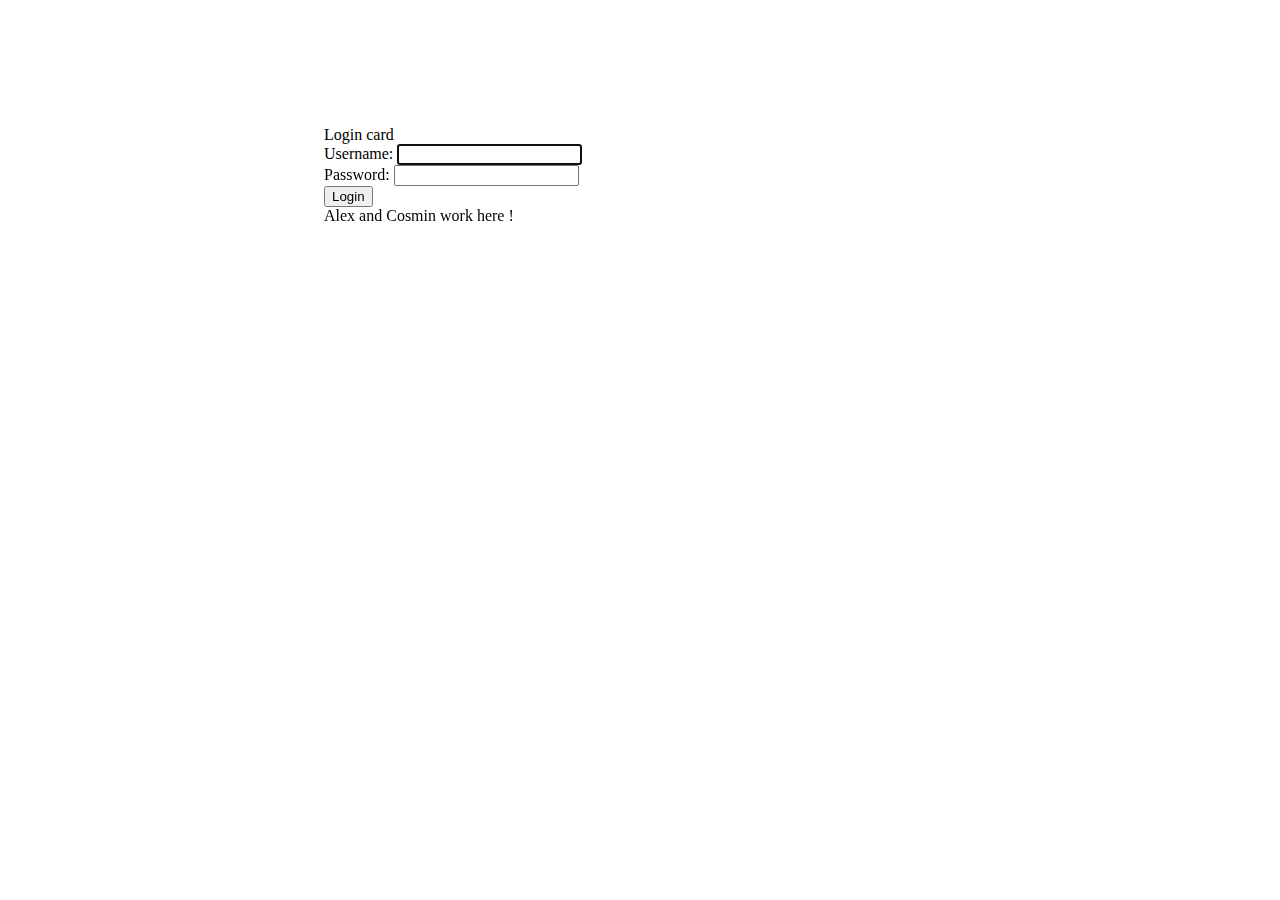
<file: src/main/webapp/templates/user/login.html>
<!DOCTYPE html>
<html lang="en" xmlns="http://www.w3.org/1999/xhtml" xmlns:th="http://www.thymeleaf.org">
<head th:insert="header.html :: header">
</head>
<body>
<div style="margin-top: 10%; width: 50%; margin-left: 25%" class="card text-center">
    <div class="card-header">
        Login card
    </div>
    <div class="card-body">

        <form name="loginForm" method="post" action="/loginValidation">
            Username: <label>
            <input type="text" name="username" required autofocus/>
        </label> <br/>
            Password: <label>
            <input type="password" name="password" required/>
        </label> <br/>
            <input type="submit" value="Login" class="btn btn-primary"/>
        </form>

    </div>
    <div class="card-footer text-muted">
        Alex and Cosmin work here !
    </div>
</div>


</body>
</html>
</file>
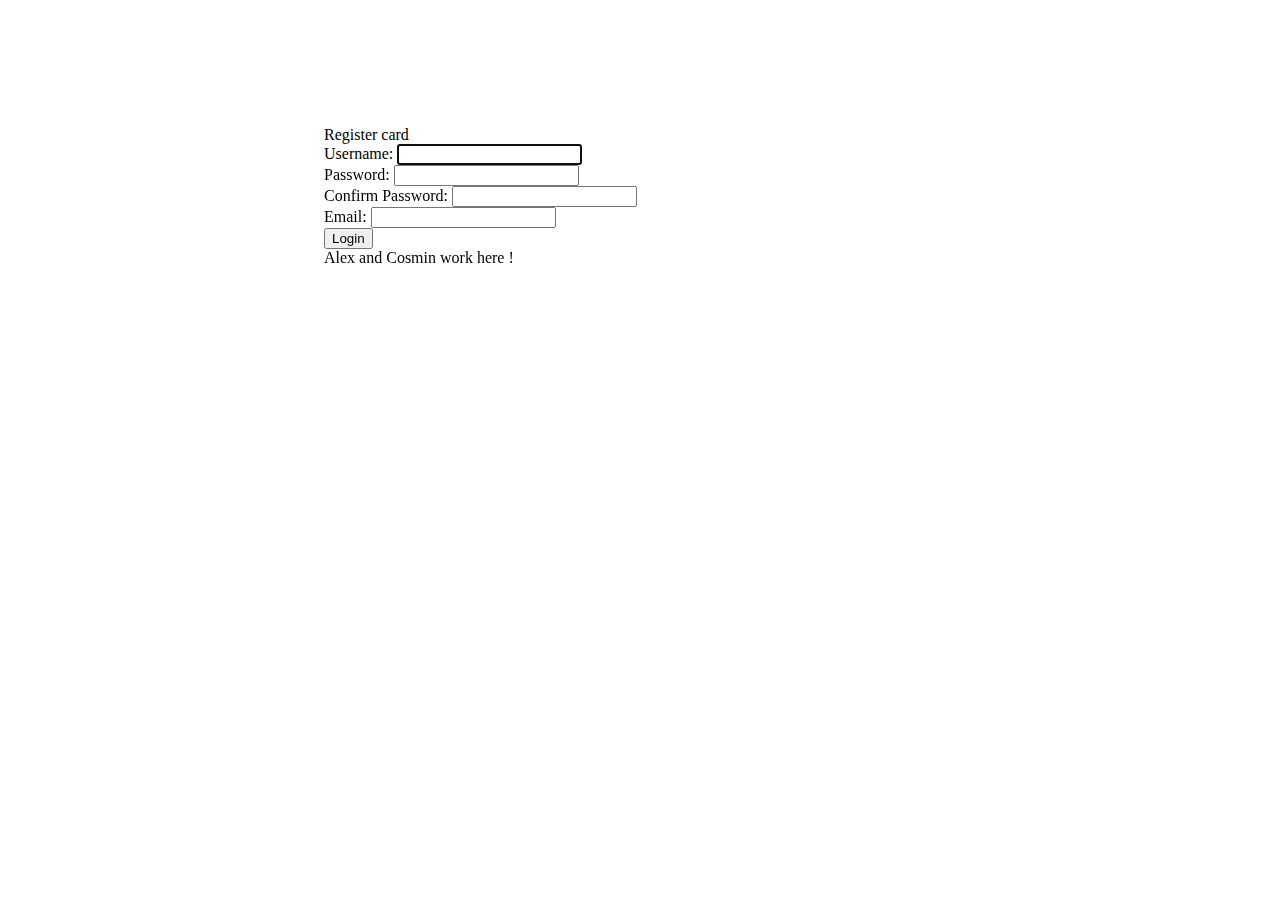
<file: src/main/webapp/templates/user/registration.html>
<!DOCTYPE html>
<html lang="en" xmlns="http://www.w3.org/1999/xhtml" xmlns:th="http://www.thymeleaf.org">
<head th:insert="header.html :: header">
</head>
<body>

<div style="margin-top: 10%; width: 50%; margin-left: 25%" class="card text-center">
    <div class="card-header">
        Register card
    </div>
    <div class="card-body">

        <form name="loginForm" method="post" action="/registerValidation">
            Username: <label>
            <input type="text" name="username" required autofocus/>
        </label> <br/>
            Password: <label>
            <input type="password" name="password" required/>
        </label> <br/>
            Confirm Password: <label>
            <input type="password" name="confirm-password" required/>
        </label> <br/>
            Email: <label>
            <input type="email" name="email" required/>
        </label> <br/>
            <input type="submit" value="Login" class="btn btn-primary"/>
        </form>


    </div>
    <div class="card-footer text-muted">
        Alex and Cosmin work here !
    </div>
</div>


</body>
</html>
</file>
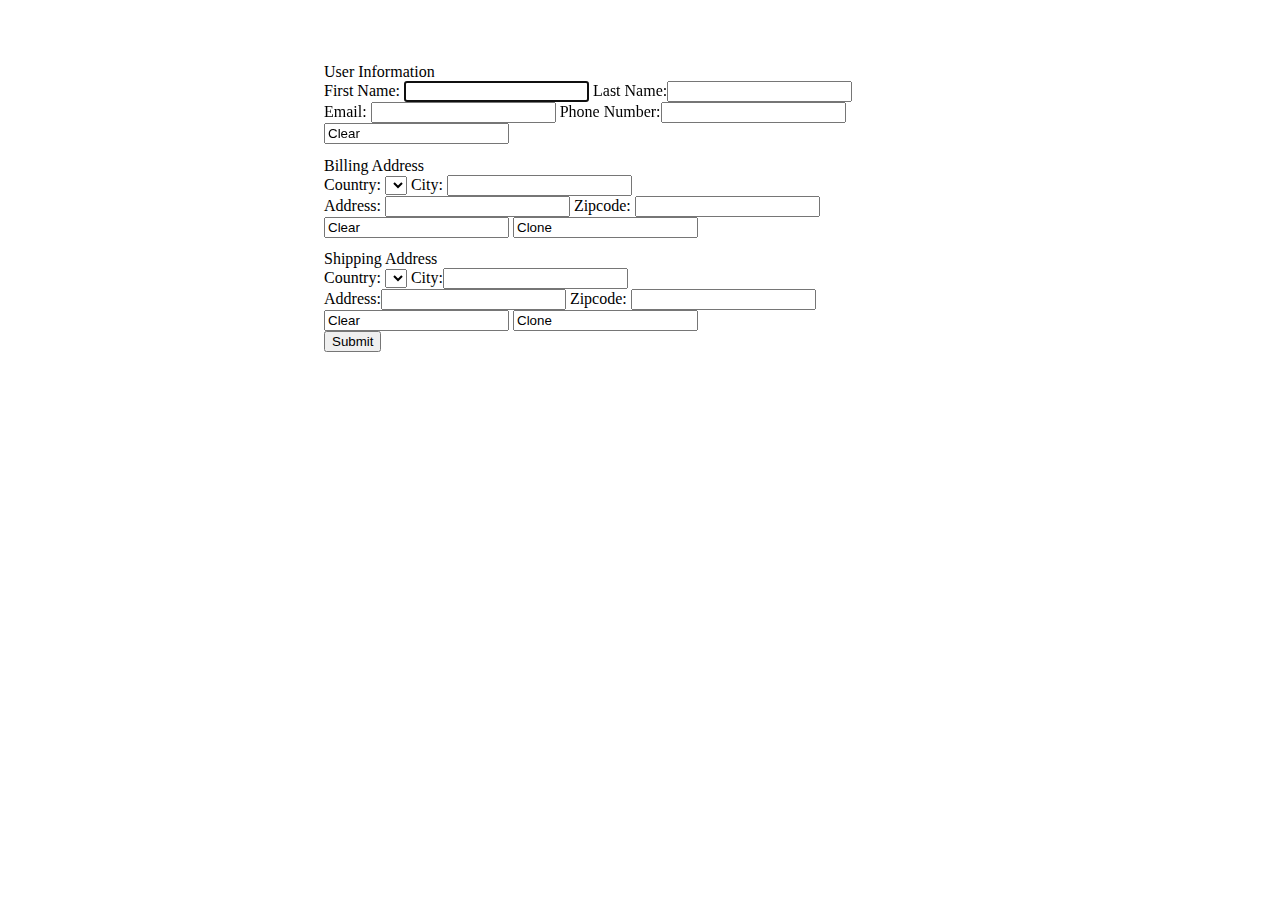
<file: src/main/webapp/templates/user/user_info.html>
<!DOCTYPE html>
<html lang="en">
<head th:insert="header2.html :: header2">

</head>
<body>

<form name="" method="post" action="/insert">
    <div style="margin-top: 5%; width: 50%; margin-left: 25%" class="card text-center">
        <div class="card-header">
            User Information
        </div>
        <div class="card-body">

            <label>First Name: <input th:value="${first_name != null} ? ${first_name} : ''" type="text" id="first_name" name="first_name" required autofocus/></label>

            <label>Last Name:<input th:value="${last_name != null} ? ${last_name} : ''" type="text" id="last_name" name="last_name" required/></label>

            <br/>

            <label>Email: <input th:value="${email != null} ? ${email} : ''" type="email" id="email" name="email" required/></label>

            <label>Phone Number:<input  th:value="${phone_number != null} ? ${phone_number} : ''" type="text" id="phone_number" name="phone_number" required/></label>


        </div>
        <div class="card-footer text-muted">
            <input id="reset-info" value="Clear" class="btn btn-secondary"/>

        </div>
    </div>

    <div style="margin-top: 1%; width: 50%; margin-left: 25%" class="card text-center">
        <div class="card-header">
            Billing Address
        </div>
        <div class="card-body">

            <label>Country: <select th:replace="countries.html :: countries" required></select></label>

            <label>City: <input th:value="${city != null} ? ${city} : ''" type="text" id="city_bill" name="city_bill" required/></label>

            <br/>

            <label>Address: <input th:value="${address != null} ? ${address} : ''" type="text" id="address_bill" name="address_bill" required/></label>

            <label>Zipcode: <input th:value="${zipcode != null} ? ${zipcode} : ''" type="number" id="zipcode_bill" name="zipcode_bill" required/></label>

        </div>

        <div class="card-footer text-muted">
            <input id="reset-bill" value="Clear" class="btn btn-secondary"/>
            <input id="clone-bill" value="Clone" class="btn btn-secondary"/>

        </div>
    </div>
    <div style="margin-top: 1%; width: 50%; margin-left: 25%" class="card text-center">
        <div class="card-header">
            Shipping Address
        </div>
        <div class="card-body">

            <label>Country:
            <select th:replace="countries.html :: countries2" required></select></label>

             <label>City:<input th:value="${city2 != null} ? ${city2} : ''"type="text" id="city_ship" name="city_ship" required/></label>

            <br/>

             <label>Address:<input th:value="${address2 != null} ? ${address2} : ''" type="text" id="address_ship" name="address_ship" required/></label>

            <label>Zipcode: <input th:value="${zipcode2 != null} ? ${zipcode2} : ''" type="number" id="zipcode_ship" name="zipcode_ship" required/></label>

        </div>
        <div class="card-footer text-muted">

            <input id="reset-ship" value="Clear" class="btn btn-secondary"/>
            <input id="clone-ship" value="Clone" class="btn btn-secondary"/><br/>
            <input type="submit" value="Submit" class="btn btn-primary"/>

        </div>
    </div>
</form>

</body>
</html>
</file>
